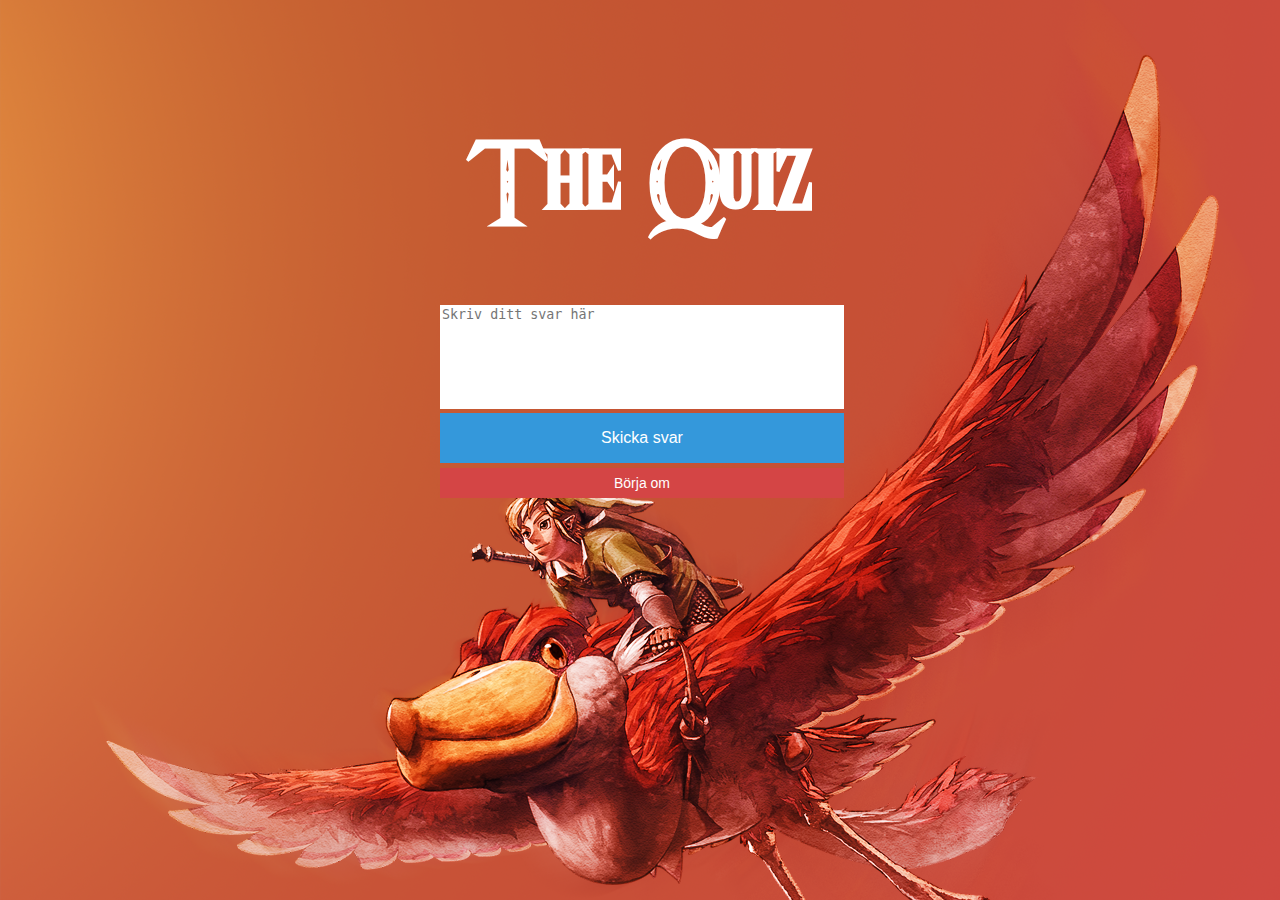
<file: 4-thequiz/index.html>
<!DOCTYPE html>
<html>
	<head>
		<meta charset="utf-8" />
  		<title>Quiz</title>
  		<link rel="stylesheet" type="text/css" href="css/style.css">
		<script src="script/Quiz.js"></script>
	</head>
	<body>
		<div id="container">
			<div id="quizDiv">
				<header>
					<h1>The Quiz</h1>
				</header>
				<main>
					<p id="questionField"></p>
					<textarea id="answerField" placeholder="Skriv ditt svar här"></textarea><br />
					<button id="sendButton">Skicka svar</button>
					<button id="restartButton">Börja om</button>
				</main>
			</div>
		</div>
	</body>
</html>
</file>
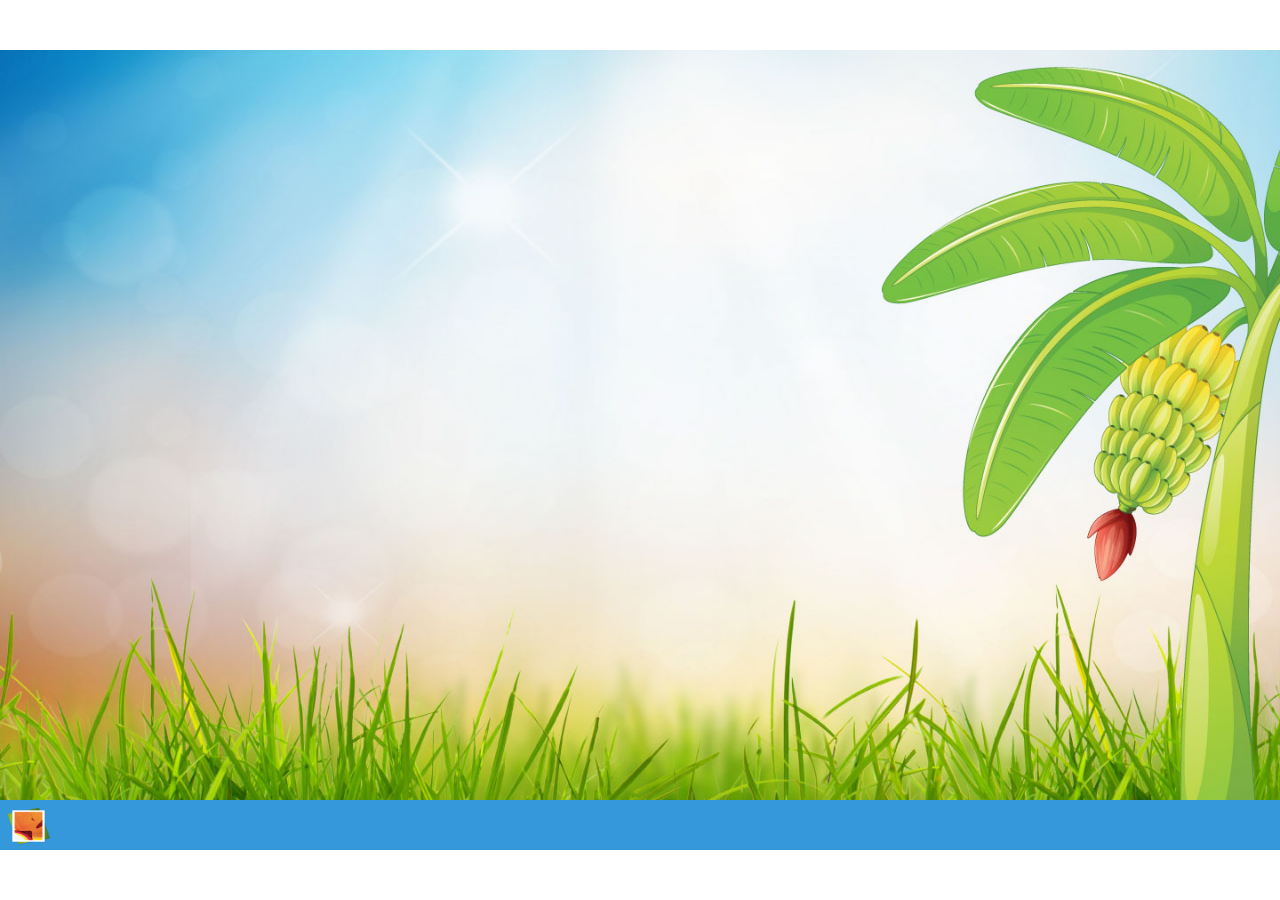
<file: 5-pwd/index.html>
<!DOCTYPE html>
<html>
	<head>
		<meta charset="utf-8" />
  		<title>Personal Web Desktop</title>
  		<link rel="stylesheet" type="text/css" href="css/style.css">
  		<script data-main="scripts/main" src="scripts/lib/require.js"></script>
	</head>
	<body>
	</body>
</html>
</file>
<file: 4-thequiz/css/style.css>
body 				{
					margin: 0;
					padding: 0;
					background-image: url('pics/zelda.png');
					background-repeat: no-repeat;
					}

@font-face      	{
		        	font-family: 'triforce';
                	src: url('font/triforce.ttf');
		        	}

#container			{
					margin: 0 auto;
					width: 960px;
					height: auto;
					margin-top: 20px;
					}

#quizDiv			{
					margin: 0 auto;
					padding: 50px;
					display: block;
					width: 400px;
					height: auto;
					}

#quizDiv 
header				{
					margin: 0;
					text-align: center;
					font-size: 48px;
					font-family: 'triforce', arial;
					color: #FFF;
					}

#questionField		{
					font: 22px helvetica;
					color: #FFF;
					}

#answerField 		{
					width: 400px;
					height: 100px;
					}

main textarea		{
					resize: none;
					border: 0;
					}

#sendButton			{
					margin: 0;
					padding: 0;
					width: 404px;
					height: 50px;
					border: 0;
					font: 16px arial;
					color: #FFF;
					background-color: #3498DB;
					}

#sendButton:hover 	{
					background-color: #2980b9;
					}

#restartButton		{
					margin-top: 5px;
					padding: 0;
					width: 404px;
					height: 30px;
					border: 0;
					font: 14px arial;
					color: #FFF;
					background-color: #D44545;
					}

#restartButton:hover	{
						background-color: #C03F3F;
						}

#resultField		{
					margin-top: 30px;
					width: 324px;
					height: auto;
					padding: 40px;
					border-radius: 10px;
					font: 16px helvetica;
					color: #2ECC71;
					text-align: center;
					background-color: #FFF;
					}
</file>
<file: 5-pwd/css/style.css>
body 				{
					margin: 0;
					padding: 0;
					}

#desktop			{
					margin: 0 auto;
					margin-top: 50px;
					position: relative;
					width: 1280px;
					height: 800px;
					background-image: url('images/banana.jpg');
					background-size: 100%;
					}

#taskbar			{
					position: absolute;
					bottom: 0;
					width: 100%;
					height: 50px;
					background-color: #3498DB;
					}

#imgApp				{
					position: absolute;
					width: 55px;
					height: 40px;
					bottom: 4px;
					left: 1px;
					}

#imgApp:hover		{
					width: 75px;
					height: 55px;
					-webkit-transition: 0.4s ease-in-out;
					-moz-transition: 0.4s ease-in-out;
					-o-transition: 0.4s ease-in-out;
					transition: 0.4s ease-in-out;
					}

#mainWindow			{
					position: absolute;
					top: 50px;
					left: 50px;
					width: 400px;
					height: 575px;
					border-radius: 5px;
					background-color: #F39C12;
					-webkit-box-shadow: 3px 3px 5px 0px rgba(50, 50, 50, 0.3);
					-moz-box-shadow: 3px 3px 5px 0px rgba(50, 50, 50, 0.3);
					box-shadow: 3px 3px 5px 0px rgba(50, 50, 50, 0.3);
					}

#topBar				{
					width: 400px;
					height: 50px;
					border-radius: 5px;
					background-color: #F39C12;			
					}

#windowContainer	{
					width: 350px;
					height: 450px;
					padding: 25px;
					background-color: #ECF0F1;
					overflow-y: auto;
					overflow-x: hidden;
					}

#loadingDiv			{
					margin: 0 auto;
					margin-top: 100px;
					width: 80px;
					height: auto;
					text-align: center;
					}

#loadingGif			{
					width: 80px;
					height: 80px;
					}

#loadingText		{
					font: 16px helvetica;
					color: #777;
					}

#bottomBar			{
					width: 400px;
					height: 25px;
					border-radius: 5px;
					background-color: #F39C12;
					}

.imageFrame			{
					float: left;
					text-align: center;
					margin: 10px;
					padding: 5px;
					border-radius: 5px;
					background-color: #7EC5F5;
					}

.imageFrame:before	{
					content: ' ';
					display: inline-block;
					vertical-align: middle;
					height: 100%;
					}

.imageFrame img 	{
					display: inline-block;
					vertical-align: middle;
					}

#mainWindowIcon 	{
					position: absolute;
					top: 3px;
					left: 1px;
					width: 25px;
					height: 20px;
					}

#mainWindowText 	{
					position: absolute;
					top: 5px;
					left: 30px;
					font: 14px helvetica;
					color: #FFF;
					}

#closeWindow		{
					position: absolute;
					top: 3px;
					right: 3px;
					width: 25px;
					height: 25px;
					}
</file>
